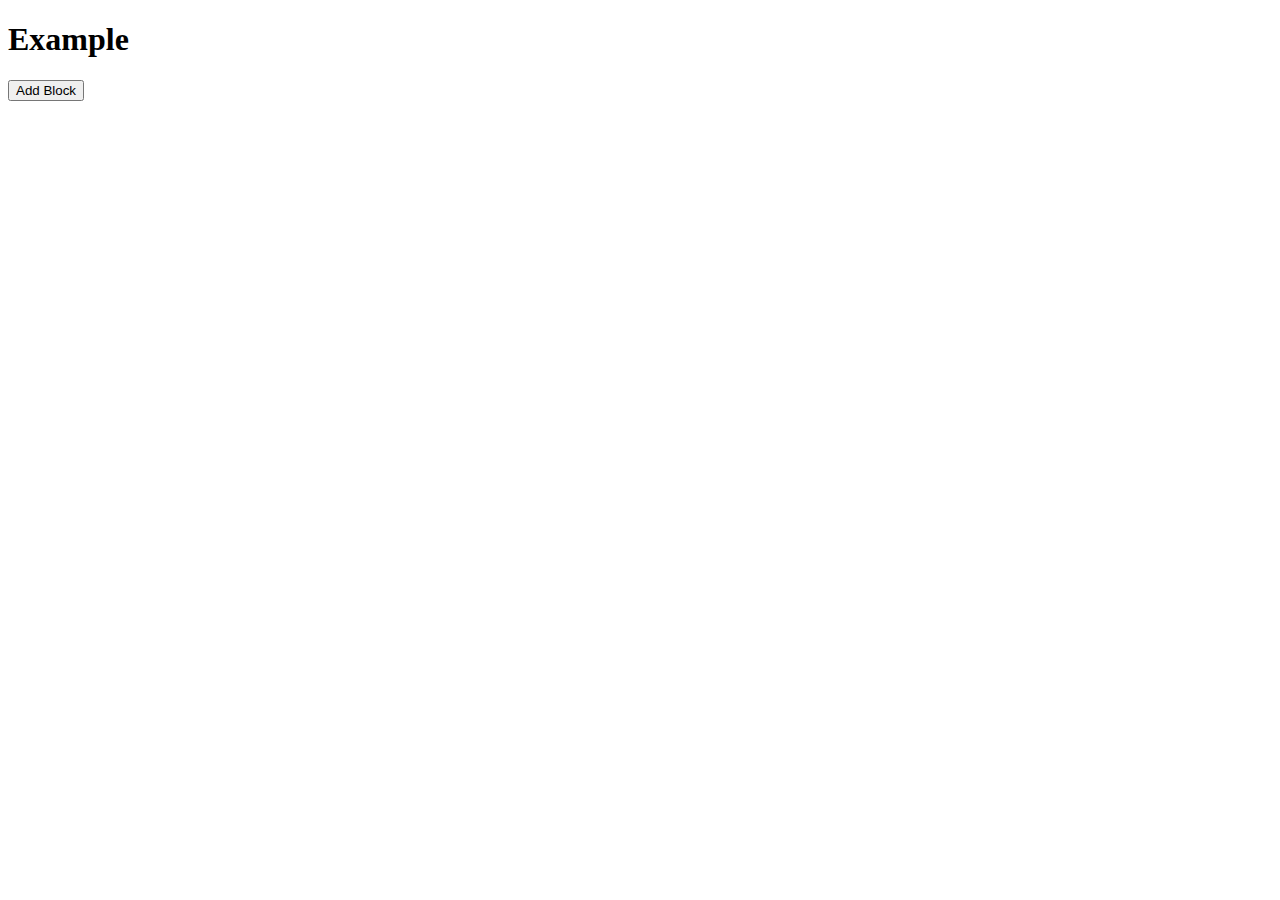
<file: Compiled-HTML/formAdd.html>
<!DOCTYPE html><html><head><title>Example</title></head><body><h1>Example</h1><div id="container"><button type="button" id="add-button">Add Block</button></div><script src="/js/script.js"></script></body></html><!--script. --><!--     function showBigBlock() {--><!--      console.log(s)--><!--      var xhr = new XMLHttpRequest();--><!--      xhr.open('GET', 'fd.html', true);--><!--      xhr.onreadystatechange = function() {--><!--      if (xhr.readyState === 4 && xhr.status === 200) {--><!--        var container = document.getElementById('sdf');--><!--        var template = xhr.responseText;--><!--        container.innerHTML += template;--><!--      }--><!--      };--><!--      xhr.send();--><!--  }--><!----><!----><!--    --><!----><!----><!--doctype html--><!--html(lang="en")--><!-- head--><!--    meta(charset="UTF-8")--><!--    meta(name="viewport", content="width=device-width, initial-scale=1.0")--><!--    title #{s}--><!--    link(rel="stylesheet", href="https://cdnjs.cloudflare.com/ajax/libs/twitter-bootstrap/4.5.3/css/bootstrap.min.css")--><!--    link(rel="stylesheet", href="/style.css") --><!--    script(src="https://cdnjs.cloudflare.com/ajax/libs/jquery/3.5.1/jquery.min.js")--><!--    script(src="/js/script.js")--><!----><!-- body--><!--  main--><!--   .container#sdf--><!--    section.insurance(style={position: "relative;"})#insurance--><!--      .insurance__block--><!--        .insurance__info --><!--          .insurance__forms--><!--            form#section2(class="block__insurance-form2 ", style="display: block;")--><!--                h1(class="insurance__info-title text-center mb-lg-5 mb-3") Данные страхователя--><!--                .sub-forms.col-12--><!--                  .d-flex.flex-column.me-lg-3--><!--                    .insurance-block-add--><!--                      .d-flex.flex-column--><!--                        h2.col-12.w-100.mb-4 #{s} страхователь--><!--                        .d-flex.justify-content-md-between.justify-content-center.align-items-md-start.align-items-center.insurance-second-block--><!--                          .row.col-md-4.col-12--><!--                            .insurance__first.insurance-flex.justify-content-center.flex-column.align-items-center--><!--                              .insurance__program.insurance__form-block.flex-column.d-flex.mb-lg-4.mb-3--><!--                                label.insurance__program-label.mb-lg-1.mb-1(for) Имя--><!--                                input.insurance__program-aria.infoperson#Name1(type='text')--><!--                              .insurance__program.insurance__form-block.flex-column.d-flex.mb-lg-4.mb-3--><!--                                label.insurance__program-label.mb-lg-1.mb-1(for) ИИН--><!--                                input.insurance__program-aria#IIN(type='text')--><!--                              .insurance__program.insurance__form-block.flex-column.d-flex.mb-lg-4.mb-3--><!--                                label.insurance__program-label.mb-lg-1.mb-1(for) Дата рождения:--><!--                                input.dates__form.insurance__program-aria#dateBirthday1(type='text', placeholder='06.01.2023')--><!--                              .insurance__program.insurance__form-block.flex-column.d-flex.mb-lg-4.mb-3--><!--                                .form__input-file--><!--                                  label.insurance__program-label.mb-lg-1.mb-1(for) Копии документов:--><!--                                  input.field__file#uploaddocs1(type='file', multiple)--><!--                                  label.insurance__program-aria.insurance-upload.d-flex.align-items-center.justify-content-between.pe-0(for='file')--><!--                                    span.file-text Выбрать файл--><!--                                    .file-img(style='background: #0172B7; border-left: 1px solid #000000;')--><!--                                      img(src='/img/upload.svg', alt)--><!--                          .row.col-md-4.col-12--><!--                            .insurance__two.insurance-flex.justify-content-center.flex-column.align-items-center--><!--                              .insurance__program.insurance__form-block.flex-column.d-flex.mb-lg-4.mb-3--><!--                                label.insurance__program-label.mb-lg-1.mb-1(for) Фамилия--><!--                                input.insurance__program-aria#LastName1(type='text')--><!--                              .insurance__program.insurance__form-block.flex-column.d-flex.mb-lg-4.mb-3--><!--                                label.insurance__program-label.mb-lg-1.mb-1(for) Номер паспорта--><!--                                input.insurance__program-aria#pasport1(type='text')--><!--                              .insurance__program.insurance__form-block.flex-column.d-flex.mb-lg-4.mb-3--><!--                                label.insurance__program-label.mb-lg-1.mb-1(for) Дата выдачи паспорта:--><!--                                input.dates__form.insurance__program-aria#datePasportStart1(type='text', placeholder='06.01.2023')--><!--                          .row.col-md-4.col-12--><!--                            .insurance__three.insurance-flex.justify-content-center.flex-column.align-items-center--><!--                              .insurance__program.insurance__form-block.flex-column.d-flex.mb-lg-4.mb-3--><!--                                label.insurance__program-label.mb-lg-1.mb-1(for) Номер телефона--><!--                                input.insurance__program-aria.phone-insuarance#Phone1(type='tel', data-tel-input)--><!--                              .insurance__program.insurance__form-block.flex-column.d-flex.mb-lg-4.mb-3--><!--                                label.insurance__program-label.mb-lg-1.mb-1(for) Укажите страну--><!--                                select.insurance__program-aria.select.select-user-country#country-people1(name='states[]').--><!----><!----><!--                              .insurance__program.insurance__form-block.flex-column.d-flex.mb-lg-4.mb-3--><!--                                label.insurance__program-label.mb-lg-1.mb-1(for) Адрес--><!--                                input.insurance__program-aria#adress1(type='text')--><!--                              .insurance__program.insurance__form-block.flex-column.d-flex.mb-lg-4.mb-3--><!--                                .form__action-people--><!--                                  .form__add-people-block.d-flex.align-items-center.form__action-block.mb-lg-3(onclick='showBigBlock()')--><!--                                    p.form__add-people-text.form__action-text Добавить--><!--                                    .form__add-people-img.form__action-img.ms-3--><!--                                      img(src='/img/plus-tourist.svg', alt)--><!--                        .d-flex.justify-content-md-between.justify-content-center.align-items-md-start.align-items-center.insurance-second-block--><!--                          .row.col-md-4.col-12--><!--                            div(class="insurance__first insurance-flex justify-content-center flex-column align-items-center")--><!--                              .insurance__program.insurance__form-block.flex-column.d-flex.mb-lg-4.mb-3--><!--                                label.insurance__form-label.mb-lg-1.mb-1 Имя--><!--                                input#Name1.insurance__program-aria--><!--                              .insurance__program.insurance__form-block.flex-column.d-flex.mb-lg-4.mb-3--><!--                                label.insurance__form-label.mb-lg-1.mb-1 ИИН--><!--                                input#IIN.insurance__program-aria--><!--                              .insurance__program.insurance__form-block.flex-column.d-flex.mb-lg-4.mb-3--><!--                                label.insurance__form-label.mb-lg-1.mb-1 Дата рождения:--><!--                                input#dateBirthday1.insurance__program-aria(type="text", placeholder="06.01.2023")--><!--                              .insurance__program.insurance__form-block.flex-column.d-flex.mb-lg-4.mb-3--><!--                                .for__input-file --><!--                                  label(for="uploaddocs1", class="insurance__program-label mb-lg-1 mb-1")--><!--                                    input.field__file(type="file", name="uploaddocs1", multiple="multiple")--><!--                                  label(for="uploaddocs1", class="insurance__program-aria insurance-upload d-flex align-items-center justify-content-between pe-0")--><!--                                    span.file-text Выберите файл--><!--                                    div.file-img(style="background: #0172B7; border-left: 1px solid #000000;")--><!--                                      img(src="/img/upload.svg", alt="file")--><!---->
</file>
